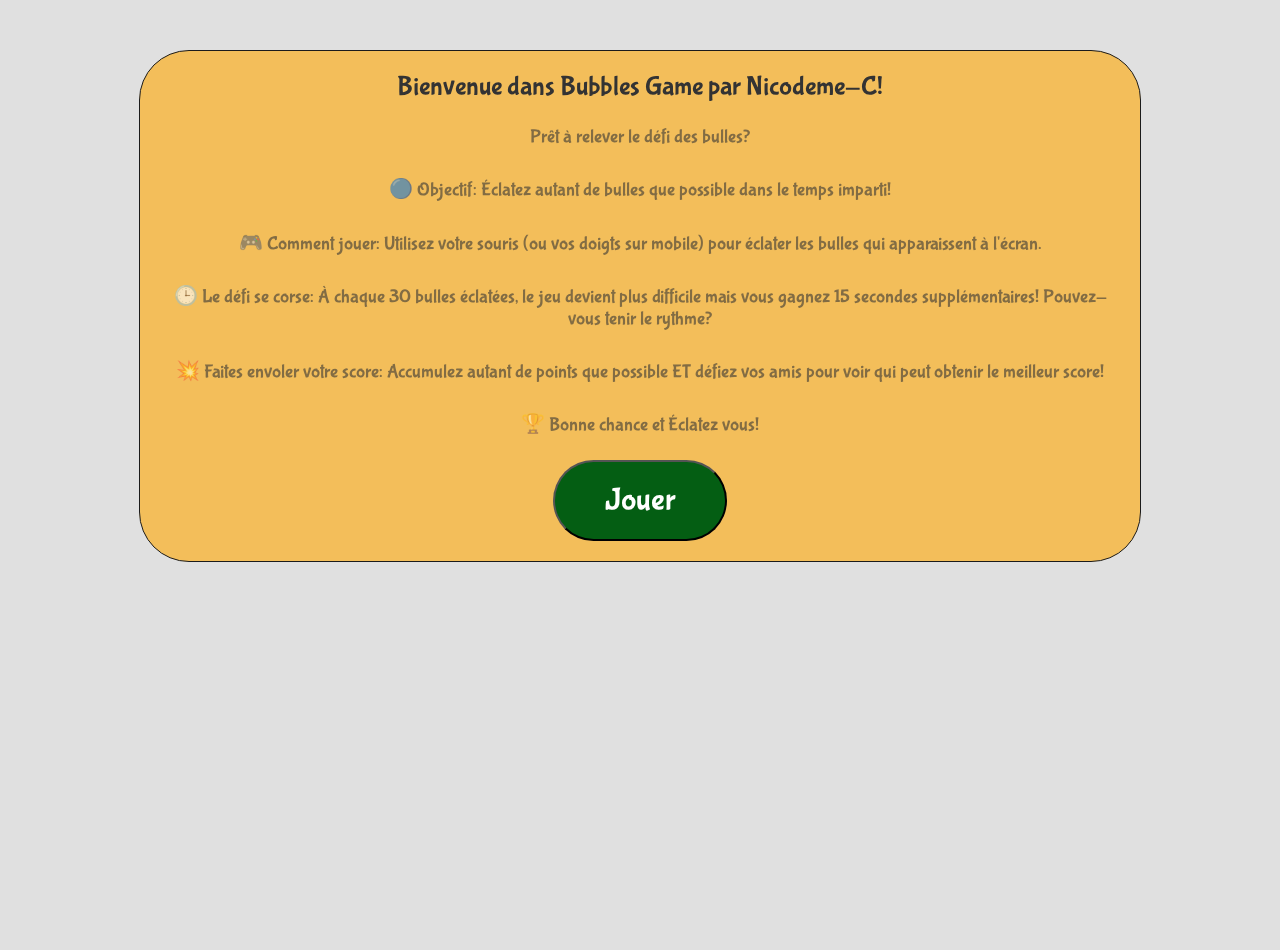
<file: index.html>
<!DOCTYPE html>
<html lang="fr">
  <head>
    <meta charset="UTF-8" />
    <meta
      name="viewport"
      content="width=device-width, initial-scale=1, maximum-scale=1, user-scalable=no"
    />

    <title>Bubbles Game by Nicodeme-C</title>
    <link rel="stylesheet" href="./style.css" />
    <style>
      @import url("https://fonts.googleapis.com/css2?family=Bubblegum+Sans&display=swap");
    </style>
  </head>
  <body>
    <div class="start-screen">
      <h1>Bienvenue dans Bubbles Game par Nicodeme-C!</h1>

      <p>Prêt à relever le défi des bulles?</p>

      <p>
        🔵 Objectif: Éclatez autant de bulles que possible dans le temps
        imparti!
      </p>

      <p>
        🎮 Comment jouer: Utilisez votre souris (ou vos doigts sur mobile) pour
        éclater les bulles qui apparaissent à l'écran.
      </p>

      <p>
        🕒 Le défi se corse: À chaque 30 bulles éclatées, le jeu devient plus
        difficile mais vous gagnez 15 secondes supplémentaires! Pouvez-vous
        tenir le rythme?
      </p>

      <p>
        💥 Faites envoler votre score: Accumulez autant de points que possible
        ET défiez vos amis pour voir qui peut obtenir le meilleur score!
      </p>

      <p>🏆 Bonne chance et Éclatez vous!</p>

      <a href="./game/bubbles.html"><button id="play-button">Jouer</button></a>
    </div>
    <script src="./index.js"></script>
    <div></div>
  </body>
</html>
</file>
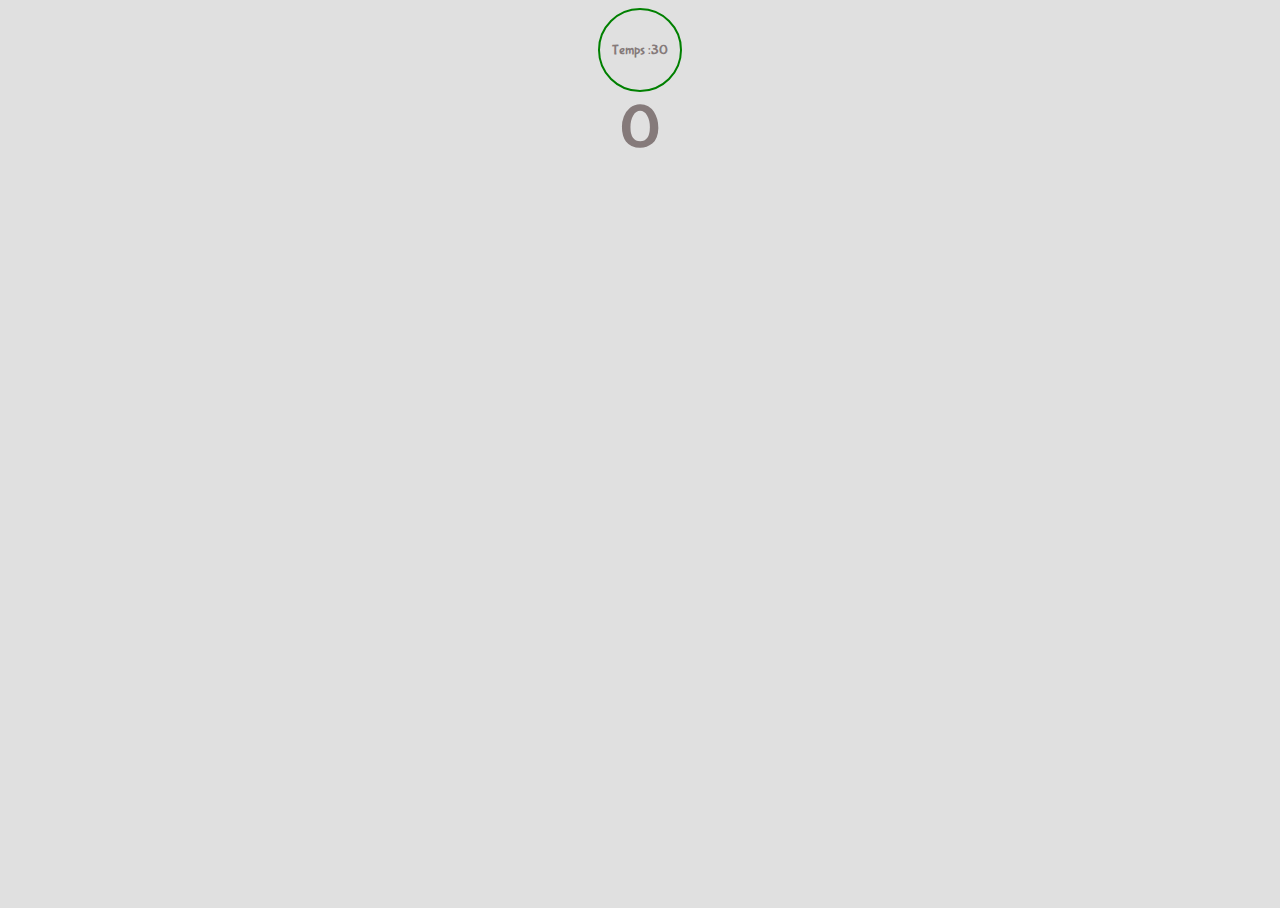
<file: game/bubbles.html>
<!DOCTYPE html>
<html lang="fr">
  <head>
    <meta charset="UTF-8" />
    <meta
      name="viewport"
      content="width=device-width, initial-scale=1, maximum-scale=1, user-scalable=no"
    />

    <title>Bubbles game par Nicodeme-C</title>
    <link rel="stylesheet" href="./style.css" />

    <style>
      @import url("https://fonts.googleapis.com/css2?family=Bubblegum+Sans&display=swap");
    </style>
  </head>
  <body>
    <div class="time">
      <h2>Temps :</h2>
      <h4 id="timeofgame">30</h4>
    </div>
    <!-- <h5>Niveau</h5> -->

    <h3>0</h3>

    <script src="./game.js"></script>
  </body>
</html>
</file>
<file: style.css>
* {
  font-family: "Bubblegum Sans", sans-serif;
  font-weight: 400;
  font-style: normal;
  text-decoration: none;
}

html {
  height: 100%;
}

body {
  height: 100%;
  overflow: hidden;
  text-decoration: none;
  list-style: none;
  margin: 0;
  padding: 0;
  font-family: Arial, sans-serif;
  min-height: 100vh;
  background-color: #e0e0e0;
}

.start-screen {
  margin: 50px auto;
  max-width: 75%;
  border: solid 1px rgb(27, 27, 27);
  border-radius: 50px;
  padding: 20px;
  background: rgba(255, 166, 0, 0.6);
  filter: hue-rotate(0deg);

  animation: anim-start 15s forwards;
}

@keyframes anim-start {
  to {
    filter: hue-rotate(360deg);
  }
}
.bubble {
  position: absolute;
  border-radius: 300px;
  background: rgba(255, 166, 0, 0.6);
  opacity: 0;
  animation: anim 8s forwards;
  filter: hue-rotate(0deg);
  z-index: -1;
}

@keyframes anim {
  to {
    top: -250px;
    left: var(--left);
    opacity: 1;
    filter: hue-rotate(360deg);
  }
}

h1 {
  text-align: center;
  color: #333;
  margin-top: 0px;
  font-size: 1.7rem;
}

p {
  padding: 5px;
  font-size: 1.2rem;

  color: #33333396;

  text-align: center;
}

button {
  background-color: rgb(4, 94, 19);
  border-radius: 300px;
  padding: 20px 50px;
  font-size: 2rem;
  margin: 0 auto;
  display: flex;
  justify-content: center;
  align-items: center;
  color: white;
  cursor: pointer;
  transition: transform 0.3s ease;
}

button:hover {
  transform: scale(1.1);
  font-size: 2.2rem;
}

/* Mediaqueries */

@media (max-width: 768px) {
  h1 {
    font-size: 1.4rem;
  }

  p {
    padding: 5px;
    font-size: 1rem;

    color: #33333396;

    text-align: center;
  }
}
</file>
<file: game/style.css>
* {
  font-family: "Bubblegum Sans", sans-serif;
  font-weight: 400;
  font-style: normal;
}

html {
  height: 100%;
}

body {
  height: 100%;
  overflow: hidden;
  min-height: 100vh;
  cursor: crosshair;
  background-color: #e0e0e0;
}

.bubble {
  position: absolute;
  border-radius: 300px;
  background: rgba(255, 166, 0, 0.6);
  opacity: 0;
  animation: anim 8s forwards;
  filter: hue-rotate(0deg);
}

@keyframes anim {
  to {
    top: -250px;
    left: var(--left);
    opacity: 1;
    filter: hue-rotate(360deg);
  }
}

a:visited {
  text-decoration: none;
}
a {
  position: absolute;
  bottom: 100px;
  left: 50%;
  transform: translateX(-50%);
  text-align: center;
  text-decoration: none;
  background-color: rgb(4, 94, 19);
  border-radius: 300px;
  padding: 20px 50px;
  font-size: 2rem;
  /* font-family: "Bubblegum Sans", sans-serif;
  font-weight: 400;
  font-style: normal; */
  margin: 0 auto;
  display: flex;
  justify-content: center;
  align-items: center;
  color: white;
  cursor: pointer;
  transition: transform 0.3s ease;
}

a:hover {
  transform: translateX(-50%) scale(1.1);
}

.time {
  display: flex;
  justify-content: center;
  align-items: center;
  border: solid 2px green;
  border-radius: 500px;
  width: 80px;
  height: 80px;
  margin: 0 auto;
  font-size: 3rem;
  background-color: #e0e0e0;
  color: #000;
}

h2,
h4 {
  font-size: 0.9rem;
  color: rgb(133, 122, 122);
  /* margin-top: 50px; */
}

h3 {
  text-align: center;
  color: rgb(133, 122, 122);
  margin-top: 0px;
  font-size: 4rem;

  opacity: 1;
  z-index: -1;
}

h5 {
  font-size: 1.5rem;
  color: rgb(133, 122, 122);
  text-align: center;
  margin-top: 0px;
  margin-bottom: 50px;
}
</file>
